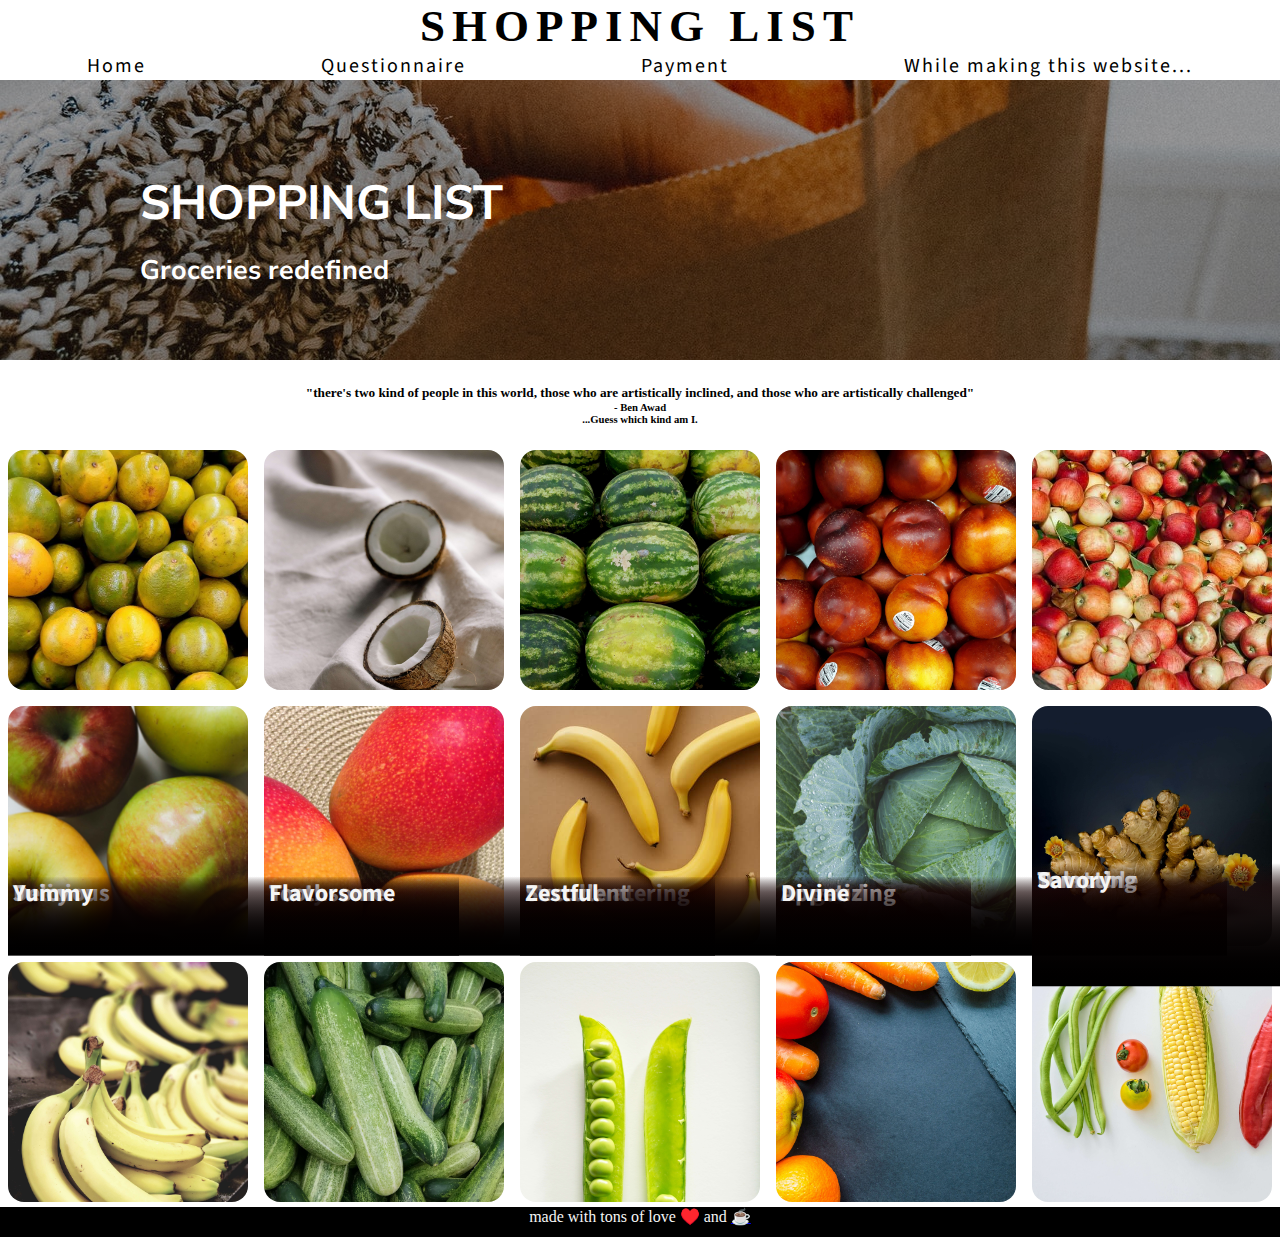
<file: pset8/homepage/index.html>
<!DOCTYPE html>

<html lang="en">
    <head>
        <meta charset="UTF-8">
        <meta name="description" content="Shopping list, Groceries redefined">
        <link href="https://cdn.jsdelivr.net/npm/bootstrap@5.0.2/dist/css/bootstrap.min.css" rel="stylesheet" integrity="sha384-EVSTQN3/azprG1Anm3QDgpJLIm9Nao0Yz1ztcQTwFspd3yD65VohhpuuCOmLASjC" crossorigin="anonymous">
        <link href="styles.css" rel="stylesheet">
        <link rel="stylesheet" href="./grid.css">
        <title>Grocery Shopping list🗓</title>
        <link rel="icon" href="./IMG/favicon.ico" sizes="any">
        <meta name="robots" content="index, follow">
        <meta name="viewport" content="width=device-width, initial-scale=1">
        <link rel="preconnect" href="https://fonts.googleapis.com">
        <link rel="preconnect" href="https://fonts.gstatic.com" crossorigin>
        <link href="https://fonts.googleapis.com/css2?family=Source+Sans+Pro:wght@200&display=swap" rel="stylesheet">
        <link href="https://fonts.googleapis.com/css2?family=Nunito+Sans:wght@200&display=swap" rel="stylesheet">
    </head>
    <body class="bg-light">
        <header>
            <nav>
                <div class="logo" id="logo">
                    <h3>shopping list</h3>
                </div>
                <ul class="nav-links">
                    <li>
                        <a href="./index.html">Home</a>
                    </li>
                    <li>
                        <a href="./Questionary/form-test.html">Questionnaire</a>
                    </li>
                    <li>
                        <a href="./Payment/Payment.html">Payment</a>
                    </li>
                    <li>
                        <div id="while-making-this-website">
                            <a href="./While-making-this-website/while-making.html">While making <br> this website...</a>
                        </div> 
                    </li>
                </ul>
                <div class="menu-burger">
                    <div class="line1"></div>
                    <div class="line2"></div>
                    <div class="line3"></div>
                </div>
            </nav>

            <script src="app.js"></script>

        </header>
        <section id="hero">
            <div class="container">
                <div class="info">
                    <h1>SHOPPING LIST</h1>
                    <h2>Groceries redefined</h2>
                </div>
            </div>
        </section>
        <main>
            <section class="quote">
                <h5>"there's two kind of people in this world, those who are artistically inclined, and those who are artistically challenged"</h5>
                <h6>- Ben Awad</h6>
                <h6>...Guess which kind am I.</h6>
            </section>
            <div class="basic-grid">
                <div class="card" style="background-image:url(./IMG/Fruits/pexels-marco-antonio-victorino-2288683.jpg)">
                    <div class="card-content">
                        <h2 class="card-title">Delicious</h2>
                        <p>Lorem ipsum dolor sit amet consectetur adipisicing elit. Quo, vitae!</p>
                        <a href="#" class="button">Test button</a>
                    </div>
                </div>
                <div class="card" style="background-image:url(./IMG/Fruits/pexels-cottonbro-5899688.jpg);">
                    <div class="card-content">
                        <h2 class="card-title">Tasty</h2>
                        <p>Lorem ipsum dolor sit amet consectetur adipisicing elit. Quo, vitae!</p>
                        <a href="#" class="button">Test button</a>
                    </div>
                </div>
                <div class="card" style="background-image:url(./IMG/Fruits/pexels-marco-antonio-victorino-2288692.jpg);">
                    <div class="card-content">
                        <h2 class="card-title">Mouthwatering</h2>
                        <p>Lorem ipsum dolor sit amet consectetur adipisicing elit. Quo, vitae!</p>
                        <a href="#" class="button">Test button</a>
                    </div>
                </div>
                <div class="card" style="background-image:url(./IMG/Fruits/pexels-marco-antonio-victorino-2363356.jpg);">
                    <div class="card-content">
                        <h2 class="card-title">So good</h2>
                        <p>Lorem ipsum dolor sit amet consectetur adipisicing elit. Quo, vitae!</p>
                        <a href="#" class="button">Test button</a>
                    </div>
                </div>
                <div class="card" style="background-image:url(./IMG/Fruits/pexels-mark-stebnicki-2253316.jpg);">
                    <div class="card-content">
                        <h2 class="card-title">Palatable</h2>
                        <p>Lorem ipsum dolor sit amet consectetur adipisicing elit. Quo, vitae!</p>
                        <a href="#" class="button">Test button</a>
                    </div>
                </div>
                <div class="card" style="background-image:url(./IMG/Fruits/pexels-polina-tankilevitch-4110509.jpg);">
                    <div class="card-content">
                        <h2 class="card-title">Juicy</h2>
                        <p>Lorem ipsum dolor sit amet consectetur adipisicing elit. Quo, vitae!</p>
                        <a href="#" class="button">Test button</a>
                    </div>
                </div>
                <div class="card" style="background-image:url(./IMG/Fruits/pexels-ruth-currie-918643.jpg);">
                    <div class="card-content">
                        <h2 class="card-title">Toothsome</h2>
                        <p>Lorem ipsum dolor sit amet consectetur adipisicing elit. Quo, vitae!</p>
                        <a href="#" class="button">Test button</a>
                    </div>
                </div>
                <div class="card" style="background-image:url(./IMG/Fruits/pexels-vanessa-loring-5966630.jpg);">
                    <div class="card-content">
                        <h2 class="card-title">Succulent</h2>
                        <p>Lorem ipsum dolor sit amet consectetur adipisicing elit. Quo, vitae!</p>
                        <a href="#" class="button">Test button</a>
                    </div>
                </div>
                <div class="card" style="background-image:url(./IMG/Vegetables/pexels-freestocksorg-134877.jpg);">
                    <div class="card-content">
                        <h2 class="card-title">Appetizing</h2>
                        <p>Lorem ipsum dolor sit amet consectetur adipisicing elit. Quo, vitae!</p>
                        <a href="#" class="button">Test button</a>
                    </div>
                </div>
                <div class="card" style="background-image:url(./IMG/Vegetables/pexels-joris-neyt-1337585.jpg);">
                    <div class="card-content">
                        <h2 class="card-title">Tempting</h2>
                        <p>Lorem ipsum dolor sit amet consectetur adipisicing elit. Quo, vitae!</p>
                        <a href="#" class="button">Test button</a>
                    </div>
                </div>
                <div class="card" style="background-image:url(./IMG/Vegetables/pexels-kio-1093038.jpg);">
                    <div class="card-content">
                        <h2 class="card-title">Yummy</h2>
                        <p>Lorem ipsum dolor sit amet consectetur adipisicing elit. Quo, vitae!</p>
                        <a href="#" class="button">Test button</a>
                    </div>
                </div>
                <div class="card" style="background-image:url(./IMG/Vegetables/pexels-lo-2329440.jpg);">
                    <div class="card-content">
                        <h2 class="card-title">Flavorsome</h2>
                        <p>Lorem ipsum dolor sit amet consectetur adipisicing elit. Quo, vitae!</p>
                        <a href="#" class="button">Test button</a>
                    </div>
                </div>
                <div class="card" style="background-image:url(./IMG/Vegetables/pexels-lovefood-art-1437587.jpg);">
                    <div class="card-content">
                        <h2 class="card-title">Zestful</h2>
                        <p>Lorem ipsum dolor sit amet consectetur adipisicing elit. Quo, vitae!</p>
                        <a href="#" class="button">Test button</a>
                    </div>
                </div>
                <div class="card" style="background-image:url(./IMG/Vegetables/pexels-lukas-952353.jpg);">
                    <div class="card-content">
                        <h2 class="card-title">Divine</h2>
                        <p>Lorem ipsum dolor sit amet consectetur adipisicing elit. Quo, vitae!</p>
                        <a href="#" class="button">Test button</a>
                    </div>
                </div>
                <div class="card" style="background-image:url(./IMG/Vegetables/pexels-mali-maeder-142520.jpg);">
                    <div class="card-content">
                        <h2 class="card-title">Savory</h2>
                        <p>Lorem ipsum dolor sit amet consectetur adipisicing elit. Quo, vitae!</p>
                        <a href="#" class="button">Test button</a>
                    </div>
                </div>
            </div>
        </main>
        <footer>
            <div class="footer">
                made with tons of love ♥️ and <a href="https://www.linkedin.com/in/daniel-agudelo-ramirez/" target="_blank">☕️</a>
            </div>
        </footer>
    </body>
    </html>
</file>
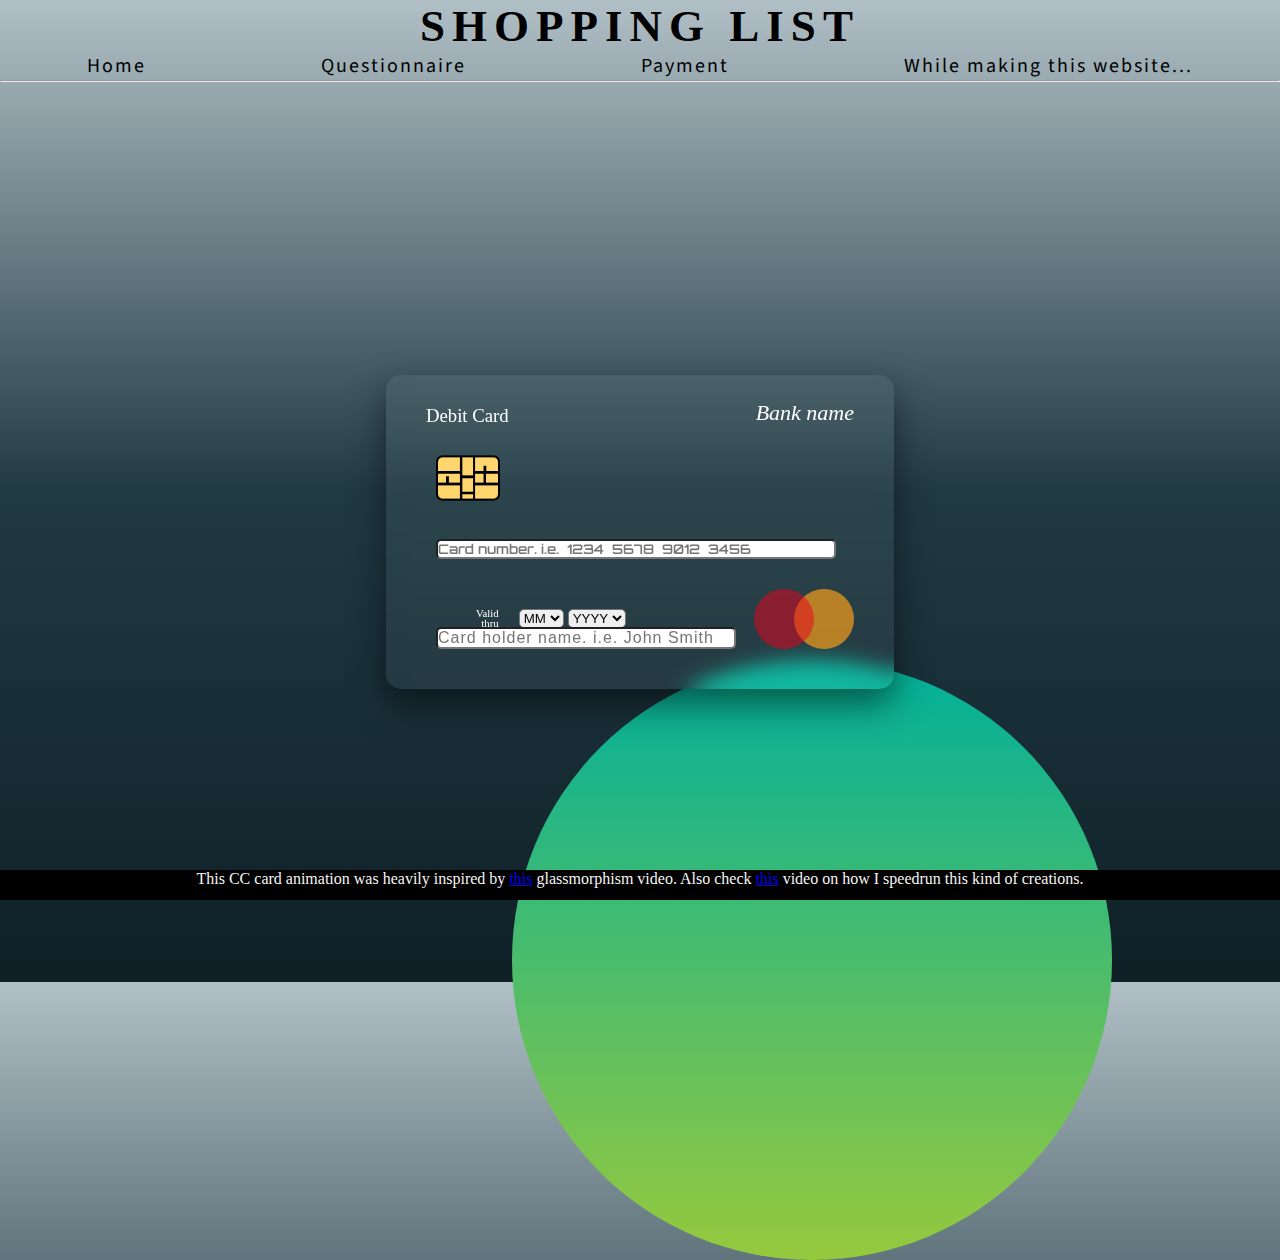
<file: pset8/homepage/Payment/Payment.html>
<!DOCTYPE html>
<html lang="en">
<head>
    <meta charset="UTF-8">
    <meta name="description" content="Shopping list, Groceries redefined">
    <link href="./CC-card.css" rel="stylesheet">
    <link href="https://cdn.jsdelivr.net/npm/bootstrap@5.0.2/dist/css/bootstrap.min.css" rel="stylesheet" integrity="sha384-EVSTQN3/azprG1Anm3QDgpJLIm9Nao0Yz1ztcQTwFspd3yD65VohhpuuCOmLASjC" crossorigin="anonymous">
    <link href="../styles.css" rel="stylesheet">
    <title>Definitively not gonna steal your credit card details</title>
    <link rel="icon" href="../IMG/favicon.ico" sizes="any">
    <meta name="robots" content="index, follow">
    <meta name="viewport" content="width=device-width, initial-scale=1">
    <link rel="preconnect" href="https://fonts.googleapis.com">
    <link rel="preconnect" href="https://fonts.gstatic.com" crossorigin>
    <link href="https://fonts.googleapis.com/css2?family=Source+Sans+Pro:wght@200&display=swap" rel="stylesheet">
    <link href="https://fonts.googleapis.com/css2?family=Nunito+Sans:wght@200&display=swap" rel="stylesheet">
</head>
<body class="bg-light">
    <header>
        <nav>
            <div class="logo" id="logo">
                <h3>shopping list</h3>
            </div>
            <ul class="nav-links">
                <li>
                    <a href="../index.html">Home</a>
                </li>
                <li>
                    <a href="../Questionary/form-test.html">Questionnaire</a>
                </li>
                <li>
                    <a href="./Payment.html">Payment</a>
                </li>
                <li>
                    <div id="while-making-this-website">
                        <a href="../While-making-this-website/while-making.html">While making <br> this website...</a>
                    </div> 
                </li>
            </ul>
            <div class="menu-burger">
                <div class="line1"></div>
                <div class="line2"></div>
                <div class="line3"></div>
            </div>
        </nav>

        <script src="../app.js"></script>
    </header>
    <hr>
    <main>
        <section>
            <div>
                <div class="cc-card">
                    <div class="cc-card-front">
                        <h3 class="debit">Debit Card</h3>
                        <h3 class="bank">Bank name</h3>
                        <img src="../IMG/chip.png" alt="Credit card chip image" class="cc-chip">
                        <input type="number" placeholder="Card number. i.e.  1234  5678  9012  3456" class="cc-number">
                        <span><h6 class="valid-thru">Valid<br>thru</span>
                        <span>
                            <select class="cc-month">
                                <option value="">MM</option>
                                <option value="">01</option>
                                <option value="">02</option>
                                <option value="">03</option>
                                <option value="">04</option>
                                <option value="">05</option>
                                <option value="">06</option>
                                <option value="">07</option>
                                <option value="">08</option>
                                <option value="">09</option>
                                <option value="">10</option>
                                <option value="">11</option>
                                <option value="">12</option>
                            </select>
                            <select class="cc-year">
                                <option value="">YYYY</option>
                                <option value="">2021</option>
                                <option value="">2022</option>
                                <option value="">2023</option>
                                <option value="">2024</option>
                                <option value="">2025</option>
                                <option value="">2026</option>
                                <option value="">2027</option>
                                <option value="">2028</option>
                                <option value="">2029</option>
                                <option value="">2030</option>
                            </select>
                        </span></h5>
                        <input type="text" class="card-holder" placeholder="Card holder name. i.e. John Smith">
                    </div>
                    <div class="cc-card-back">
                        <div class="black-stripe"></div>
                        <div class="ccv-text">
                            <h5> Autorized signature - not valid unless signed</h5>
                            <div class="white-stripe"></div>
                            <input type="text" class="ccv" placeholder="1 2 3">
                        </div>
                        <p class="filler-text">Lorem ipsum dolor sit amet consectetur 
                            adipisicing elit. Rerum odio hic, quod adipisci cupiditate
                             possimus facilis corrupti tempora odit, maiores eos soluta dolorem
                              distinctio iusto illum dolore saepe quibusdam explicabo voluptatibus 
                              prferendis unde quasi! Optio nemo temporibus quidem ad fugiat, ducimus, 
                              voluptates inventore, culpa est magni illo doloribus quibusdam quaerat 
                              adipisci quae! Ratione cum fuga, officia iure ex qui quisquam?</p>
                    </div>
                </div>

                <script src="rotation.js"></script>

            </div>
        </section>    
    </main>
    <footer>
        <div class="footer">
            This CC card animation was heavily inspired by <a href="https://www.youtube.com/watch?v=XeX1vsaufF0&ab_channel=OnlineTutorials" target="_blank">this</a> glassmorphism video. Also check <a href="https://www.youtube.com/watch?v=N-eqw7iz86s&ab_channel=System32" target="_blank">this</a> video on how I speedrun this kind of creations.
        </div>
    </footer>
</body>
</html>
</file>
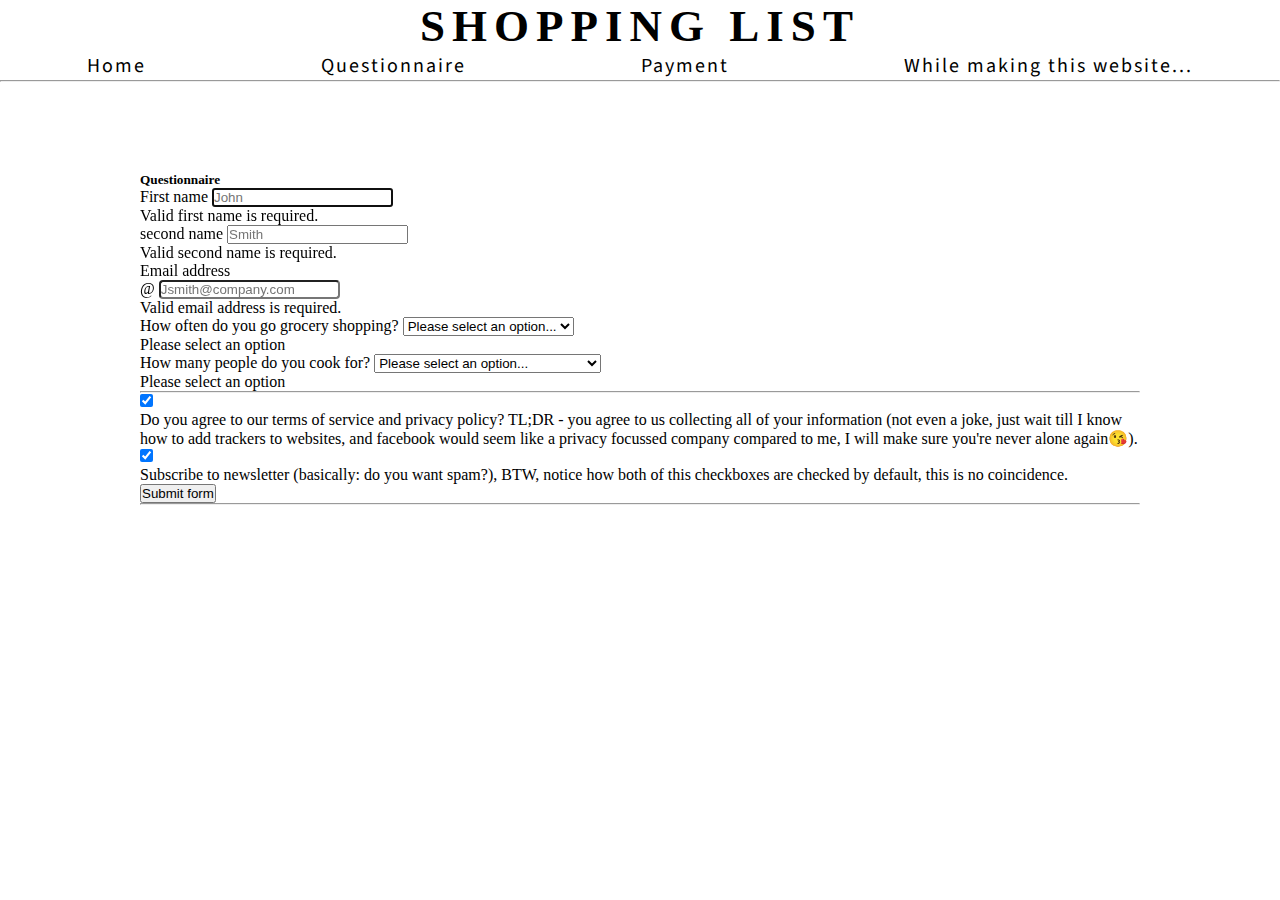
<file: pset8/homepage/Questionary/form-test.html>
<!DOCTYPE html>
<html lang="en">
<head>
    <meta charset="UTF-8">
    <meta name="description" content="Shopping list, Groceries redefined">
    <link href="https://cdn.jsdelivr.net/npm/bootstrap@5.0.2/dist/css/bootstrap.min.css" rel="stylesheet" integrity="sha384-EVSTQN3/azprG1Anm3QDgpJLIm9Nao0Yz1ztcQTwFspd3yD65VohhpuuCOmLASjC" crossorigin="anonymous">
    <link href="../styles.css" rel="stylesheet">
    <title>questionnaire</title>
    <link rel="icon" href="../IMG/favicon.ico" sizes="any">
    <meta name="robots" content="index, follow">
    <meta name="viewport" content="width=device-width, initial-scale=1">
    <link rel="preconnect" href="https://fonts.googleapis.com">
    <link rel="preconnect" href="https://fonts.gstatic.com" crossorigin>
    <link href="https://fonts.googleapis.com/css2?family=Source+Sans+Pro:wght@200&display=swap" rel="stylesheet">
    <link href="https://fonts.googleapis.com/css2?family=Nunito+Sans:wght@200&display=swap" rel="stylesheet">
</head>
<body class="bg-light" >
    <header>
        <nav>
            <div class="logo" id="logo">
                <h3>shopping list</h3>
            </div>
            <ul class="nav-links">
                <li>
                    <a href="../index.html">Home</a>
                </li>
                <li>
                    <a href="./form-test.html">Questionnaire</a>
                </li>
                <li>
                    <a href="../Payment/Payment.html">Payment</a>
                </li>
                <li>
                    <div id="while-making-this-website">
                        <a href="../While-making-this-website/while-making.html">While making <br> this website...</a>
                    </div> 
                </li>
            </ul>
            <div class="menu-burger">
                <div class="line1"></div>
                <div class="line2"></div>
                <div class="line3"></div>
            </div>
        </nav>

        <script src="../app.js"></script>
    </header>
    <hr>
    <main> 
        <div class="container">
            <h5 class="mb-3">Questionnaire</h5>
            <form class="needs-validation" validate>
                <div class="row gy-4">
                    <div class="col-sm-6">
                        <label for="firstName" class="form-label">First name</label>
                        <input id="firstName" type="text" class="form-control" placeholder="John" autofocus required>
                        <div class="invalid-feedback">Valid first name is required.</div>
                    </div>
                    <div class="col-sm-6">
                        <label for="lastName" class="form-label">second name</label>
                        <input id="lastName" type="text" class="form-control" placeholder="Smith" required>
                        <div class="invalid-feedback">
                            Valid second name is required.
                        </div>
                    </div>
                    <div class="col-12">
                        <label for="Email" class="form-label">Email address</label>
                        <div class="input-group">
                            <span class="input-group-text">@</span>
                            <input id="Email" type="text" class="form-control" placeholder="Jsmith@company.com" style="border-radius: .25rem;" required>
                            <div class="invalid-feedback">Valid email address is required.</div>
                        </div>
                    </div>
                    <div class="col-sm-6">
                        <label for="days-a-week-shopping" class="form-label">How often do you go grocery shopping?</label>
                        <select id="days-a-week-shopping" class="form-control">
                            <option value="">Please select an option...</option>
                            <option value="">Less than once a week</option>
                            <option value="">1</option>
                            <option value="">2</option>
                            <option value="">3</option>
                            <option value="">4</option>
                            <option value="">5+</option>
                        </select>
                        <div class="invalid-feedback">Please select an option</div>
                    </div>
                    <div class="col-sm-6">
                        <label for="amount-household-occupants" class="form-label">How many people do you cook for?</label>
                        <select id="amount-household-occupants" class="form-control">
                            <option value="">Please select an option...</option>
                            <option value="1">Just me</option>
                            <option value="2">2 but they eat like 5 people</option>
                            <option value="3">3 or so...</option>
                            <option value="4">4 but they hardly ever eat anything</option>
                            <option value="5">A whole battalion and their dog</option>
                        </select>
                        <div class="invalid-feedback">Please select an option</div>
                    </div>
                </div>                
                <hr class="my-10">
                <div class="col-12">
                    <div class="form-check">
                        <input id="agree-to-privacy-policy" type="checkbox" class="form-check-input" checked>
                        <label for="agree-to-privacy-policy" class="form-check-label">
                            <p>
                                Do you agree to our terms of service and privacy policy?
                                TL;DR - you agree to us collecting all of your information 
                                (not even a joke, just wait till I know how to add trackers to websites, 
                                and facebook would seem like a privacy focussed company compared to me, 
                                I will make sure you're never alone again😘).
                            </p>
                        </label>
                    </div>
                    <div class="form-check">
                        <input id="agree-to-privacy-policy" type="checkbox" class="form-check-input" checked>
                        <label for="agree-to-privacy-policy" class="form-check-label">
                            <p>
                                Subscribe to newsletter (basically: do you want spam?), BTW, notice how both of
                                this checkboxes are checked by default, this is no coincidence.
                            </p>
                        </label>
                    </div>
                </div>
                
                <button class="btn btn-primary btn-lg btn-block">Submit form</button>
                
                <hr>

            </form>
        </div>
    </main>
</body>
</html>
</file>
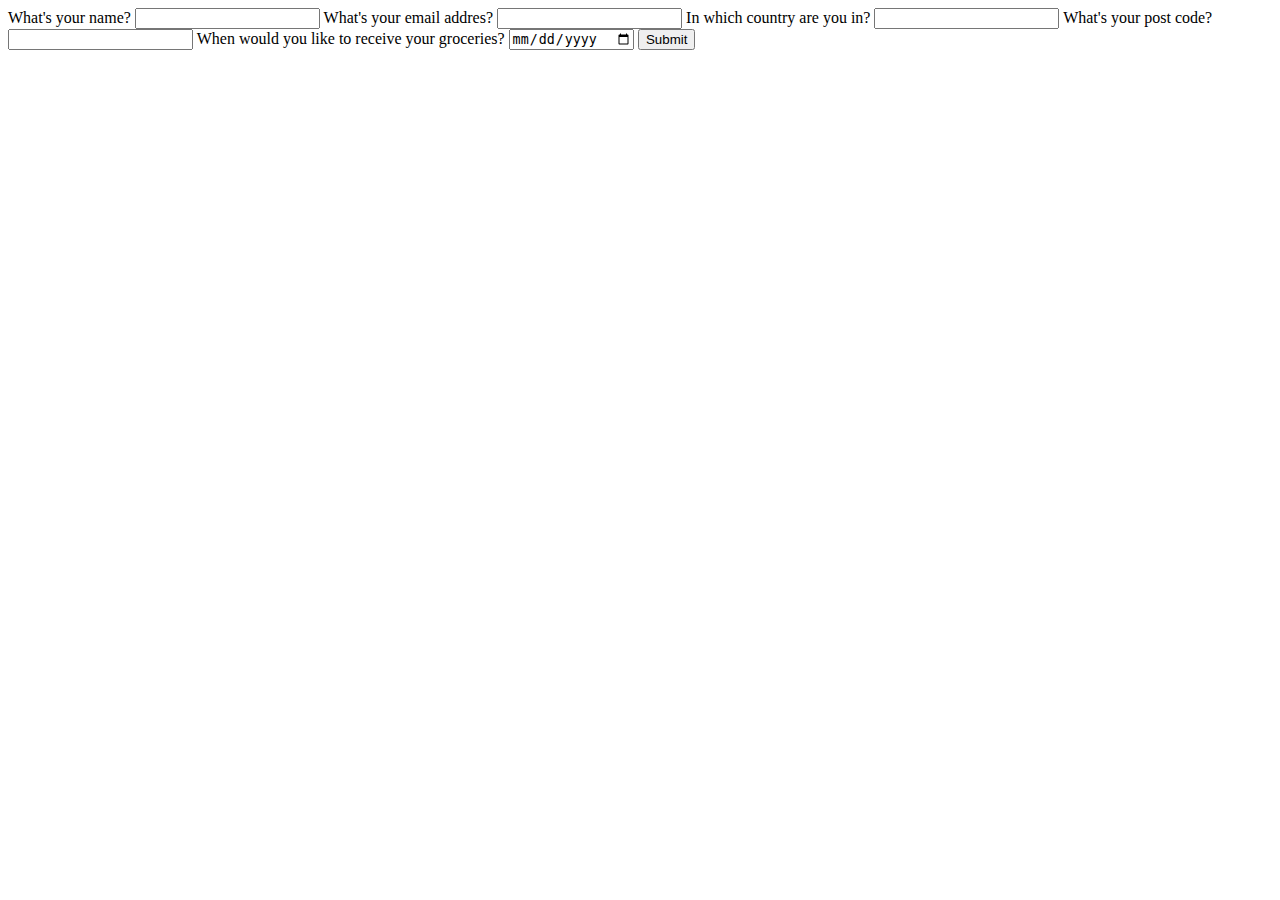
<file: pset8/homepage/Questionary/form_test.html>
<!DOCTYPE html>
<html lang="en">
<head>
    <meta charset="UTF-8">
    <meta http-equiv="X-UA-Compatible" content="IE=edge">
    <meta name="viewport" content="width=device-width, initial-scale=1.0">
    <title>Document</title>
</head>
<body>
    <main>
        <form action="">
            <label for="name">
                <span>What's your name?</span>
                <input type="text" name="name" id="name" autocomplete="name" required>
            </label>
            <label for="email">
                <span>What's your email addres?</span>
                <input type="email" name="email" id="email" autocomplete="email" required>
            </label>
            <label for="country">
                <span>In which country are you in?</span>
                <input type="text" name="country" id="country" autocomplete="country" required>
            </label>
            <label for="postcode">
                <span>What's your post code?</span>
                <input type="number" name="postcode" id="postcode" autocomplete="postal-code" required>
            </label>
            <label for="date">
                <span>When would you like to receive your groceries?</span>
                <input type="date" name="date" id="date" autocomplete="off" required>
            </label>
            <input type="submit">
        </form>
    </main>
</body>
</html>
</file>
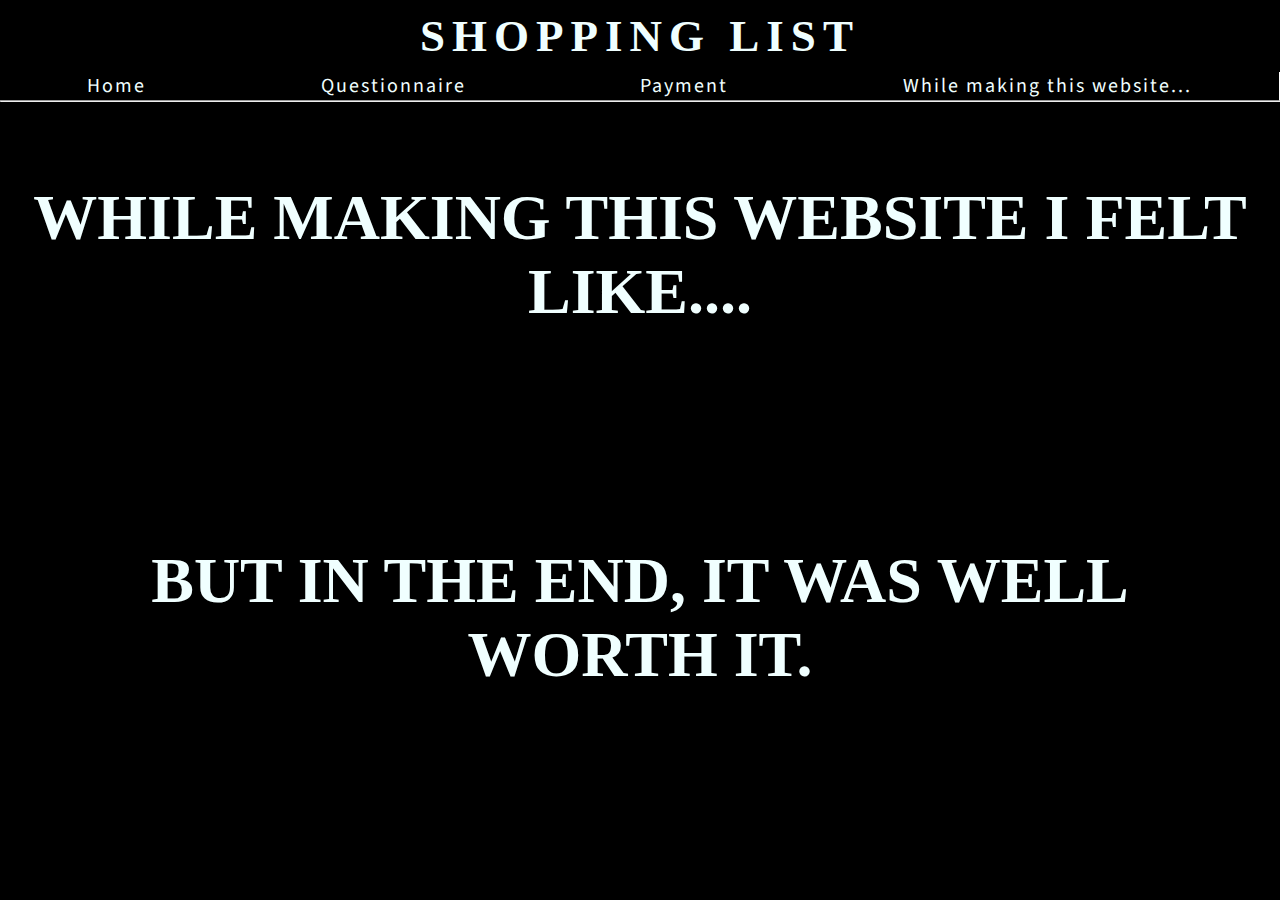
<file: pset8/homepage/While-making-this-website/while-making.html>
<!DOCTYPE html>
<html lang="en">
<head>
    <meta charset="UTF-8">
    <meta name="description" content="Shopping list, Groceries redefined">
    <link href="https://cdn.jsdelivr.net/npm/bootstrap@5.0.2/dist/css/bootstrap.min.css" rel="stylesheet" integrity="sha384-EVSTQN3/azprG1Anm3QDgpJLIm9Nao0Yz1ztcQTwFspd3yD65VohhpuuCOmLASjC" crossorigin="anonymous">
    <link href="../styles.css" rel="stylesheet">
    <link rel="stylesheet" href="./style.css">
    <title>So hard....</title>
    <link rel="icon" href="../IMG/favicon.ico" sizes="any">
    <meta name="robots" content="index, follow">
    <meta name="viewport" content="width=device-width, initial-scale=1">
    <link rel="preconnect" href="https://fonts.googleapis.com">
    <link rel="preconnect" href="https://fonts.gstatic.com" crossorigin>
    <link href="https://fonts.googleapis.com/css2?family=Source+Sans+Pro:wght@200&display=swap" rel="stylesheet">
    <link href="https://fonts.googleapis.com/css2?family=Nunito+Sans:wght@200&display=swap" rel="stylesheet">
</head>
<body>
    <header>
        <nav>
            <div class="logo" id="logo">
                <h3>shopping list</h3>
            </div>
            <ul class="nav-links">
                <li>
                    <a href="../index.html">Home</a>
                </li>
                <li>
                    <a href="../Questionary/form-test.html">Questionnaire</a>
                </li>
                <li>
                    <a href="../Payment/Payment.html">Payment</a>
                </li>
                <li>
                    <div id="while-making-this-website">
                        <a href="./while-making.html">While making <br> this website...</a>
                    </div> 
                </li>
            </ul>
            <div class="menu-burger">
                <div class="line1"></div>
                <div class="line2"></div>
                <div class="line3"></div>
            </div>
        </nav>

        <script src="../app.js"></script>
    </header>
    <hr>    
    <div class="while-making"><h1>While making this website I felt like....</h1></div>
    <div class="felt-like"><h3 id="felt-like-text">I have a lot to learn...</h3></div>
    <div class="worth-it"><h1>But in the end, it was well worth it.</h1></div>
    <script src="./while-making-this-website-app.js"></script>
</body>
</html>
</file>
<file: pset8/homepage/styles.css>
* {
    padding: 0px;
    margin: 0px;
    box-sizing: border-box;
}

#hero {
    width: 100%;
    height: 280px;
    background: linear-gradient(rgba(0, 0, 0, 0.39), rgba(0, 0, 0, 0.384)), url('./IMG/pexels-lisa-1992913.jpg') no-repeat center / cover;
    font-family: 'Nunito Sans', sans-serif;
    font-size: 18px;
    color:white;
    margin: 0 auto;
}

.quote {
    margin-top: 25px;
    margin-bottom: 25px;
    text-align: center;
}

.container {
    width: 90%;
    height: 100%;
    max-width: 1000px;
    margin: 0 auto;
    position: relative;
    top: 10vh;
}

.container .info h1 {
    font-size: 3rem;
    margin-bottom: 1rem;
}

.container.info h2 {
    font-size: 1.2rem;
    margin-bottom: 2rem;
}

nav header {
    min-height: 8vh;
    background-color: white;
    margin: 0vh;
}


.footer {
    width: 100%;
    background-color: black;
    color: whitesmoke;
    height: 30px;
    position: absolute;
    text-align: center;
}

.logo h3 {
    display: flex;
    justify-content: space-around;
    align-items: center;
    text-transform: uppercase;
    letter-spacing: 7px;
    font-size: 5vh;
    margin: 0vh;
}

.nav-links {
    display: flex;
    justify-content:space-around;
    align-items: center;
    text-decoration: none;
    letter-spacing: 2px;
    list-style: none;
    margin: 0vh;
    font-family: 'Source Sans Pro', sans-serif;
    font-size: 1.25rem;
}

.nav-links a {
    color: black;
    text-decoration: none;
}

.nav-links br {
    display: none;
}

.menu-burger div {
    width: 25px;
    height: 3px;
    background-color: black;
    margin: 5px;
    display: none;
    transition: all 0.5s ease;
}

@media screen and (max-width: 768px) {
    .nav-links {
        z-index: 1;
        position: absolute;
        left: 0px;
        height: 100vh;
        background-color: white;
        top: 0vh;
        display: flex;
        flex-direction: column;
        align-items: center;
        border-right: 1px solid rgb(0, 0, 0);
        word-wrap: break-word;
        width: 250px;
        transform: translateX(-100%);
        transition: transform 0.5s ease-in;
    }

    .nav-links li {
        opacity: 0;
    }

    .nav-links br {
        display: flex;
        flex-direction: column;
    }

    .menu-burger div {
        display: block;
    }

    .menu-burger {
        z-index: 1;
        align-items: center;
        position: relative;
        top: 0.1vh;
        cursor: pointer;
    }
}

.nav-active {
    transform: translateX(0%);
}

@keyframes navLinkFade {
    from {
        opacity: 0;
        transform: translateX(-50px);
    }
    to {
        opacity: 1;
        transform: translateX(0px);
    }
}

.toggle .line1 {
    transform: rotate(-45deg) translate(-5px, 6px);
}

.toggle .line2 {
    opacity: 0;    
}

.toggle .line3 {
    transform: rotate(+45deg) translate(-5px, -6px);    
}
</file>
<file: pset8/homepage/grid.css>
.basic-grid {
    margin-left: 8px;
    margin-right: 8px;
    margin-bottom: 5px;
    display: grid;
    gap: 1rem;
    grid-template-columns: repeat(auto-fill, minmax(240px, 1fr));
    background-size: contain;
    grid-auto-rows: 240px;
    font-family: 'Source Sans Pro', sans-serif;
    color: whitesmoke;
}

.card {
    background-size: cover;
    overflow: hidden;
    border-radius: 1rem;
    transition: transform 500ms ease;
}

.card-content {
    --padding: 1.5rem;
    padding: var(--padding);
    position: absolute;
    bottom: 0;
    background:linear-gradient(
        rgba(0, 0, 0, 0),
        rgba(20, 0, 0, 0.3) 20%,
        rgba(0, 0, 0, 1)
    );
    padding: 0rem;
}

.card-title {
    left: 5px;
    position: relative;
    width: max-content;
}

.card-content p {
    margin-left: 3px;
    position: relative;
}

.card-content .button{
    margin-left: 0.75rem;
    position: relative;
    cursor: pointer;
    text-decoration: none;
    color: whitesmoke;
    background-color: #D69F3A;
    padding: 0.25rem 1.25rem;
    bottom: 0.50rem;
    border-radius: 0.25rem;
}

.button:hover,
.button:focus {
    background-color: white;
    color: black;
}

.card-title::after {
    content: "";
    position: absolute;
    height: 4px;
    width: calc(100% + var(--padding) + 3px);
    left: calc(var(--padding) * -1);
    bottom: -4px;
    background: #D69F3A;
    transition: transform 500ms ease;
    transform-origin: right;
}

.card:hover .card-title::after,
.card:focus-within .card-title::after {
    transform: scaleX(1);
}

@media (hover) {
    .card-content {
        transform: translateY(70%);
        transition: transform 800ms ease;
    }

    .card:hover .card-content,
    .card:focus-within .card-content {
        transform: translateY(0);
        transition-delay: 500ms;
    }

    .card:focus-within .card-content {
        transition-duration: 0ms;
    }

    .card-content > *:not(.card-title) {
        opacity: 0;
        transition: opacity 500ms linear;
    }

    .card:hover .card-content > *:not(.card-title),
    .card:focus-within .card-content > *:not(.card-title) {
        opacity: 1;
        transition-delay: 1300ms;
    }

    .card-title::after {
        transform: scaleX(0);
    }

    .card:hover,
    .card:focus-within {
        transform: scale(1.05);
    }
}

@media (prefers-reduced-motion: reduce) {
    *,
    *::before,
    *::after {
        animation-duration: 0.01ms
        !important;
        animation-iteration-count: 1
        !important;
        transition-duration: 0.01ms
        !important;
        scroll-behavior: auto
        !important;
        transition-delay: 0.01ms
        !important;
    }
}
</file>
<file: pset8/homepage/Payment/CC-card.css>
@import url('https://fonts.googleapis.com/css2?family=Orbitron:wght@600&display=swap');

body {
    overflow: hidden;
    background: linear-gradient( #2c53645e, #203A43, #0F2027);
}

section {
    display: flex;
    justify-content: center;
    align-items: center;
    min-height: 100vh;

}

section::before {
    content: '';
    position: absolute;
    bottom: -40%;
    left: 40%;
    width: 600px;
    height: 600px;
    background: linear-gradient(#00b09b, #96c93d);
    border-radius: 50%;
}

.cc-card {
    position: relative;
    width: 508px;
    height: 314px;
    transform-style: preserve-3d;
    perspective: 500px;

}

.cc-card .cc-card-front {
    position: absolute;
    top: 0;
    left: 0;
    width: 100%;
    height: 100%;
    box-shadow: 0 15px 35px rgba(0, 0, 0, 0.5);
    border-radius: 15px;
    background: rgba(255, 255, 255, 0.05);
    backdrop-filter: blur(10px);
    transform-style: preserve-3d;
    transition: 1s;
    backface-visibility: hidden;
}

.cc-card .cc-card-back {
    position: absolute;
    top: 0;
    left: 0;
    width: 100%;
    height: 100%;
    box-shadow: 0 15px 35px rgba(0, 0, 0, 0.5);
    border-radius: 15px;
    background: rgba(255, 255, 255, 0.05);
    backdrop-filter: blur(10px);
    transform-style: preserve-3d;
    transition: 1s;
    backface-visibility: hidden;
}

.cc-card .cc-card-back {
    transform: rotateY(180deg);
}



.cc-card .cc-card-front::before {
    content: '';
    position: absolute;
    bottom: 40px;
    right: 40px;
    width: 60px;
    height: 60px;
    background: #f79e1b;
    border-radius: 50%;
    opacity: 0.7;
}

.cc-card .cc-card-front::after {
    content: '';
    position: absolute;
    bottom: 40px;
    right: 80px;
    width: 60px;
    height: 60px;
    background: #eb001b;
    border-radius: 50%;
    opacity: 0.5;
}

.cc-card .cc-card-front .debit {
    position: absolute;
    left: 40px;
    top: 30px;
    color: white;
    font-weight: 500;
}

.cc-card .cc-card-front .bank {
    position: absolute;
    right: 40px;
    top: 25px;
    color: white;
    font-weight: 500;
    font-style: italic;
    font-size: 22px;
}

.cc-card .cc-card-front .cc-chip {
    position: absolute;
    top: 80px;
    left: 50px;
    max-width: 64px;
}

.cc-card .cc-card-front .cc-number {
    position: absolute;
    bottom: 130px;
    left: 50px;
    font-family: 'Orbitron', sans-serif;
    font-weight: 600;
    border-radius: 5px;
    min-width: 400px;
}

.cc-card .cc-card-front .cc-number:hover {
    box-shadow: 0 0 2pt 1pt #ffffffb0;
}

.cc-card .cc-card-front .valid-thru {
    position: absolute;
    bottom: 60px;
    left: 90px;
    display: flex;
    justify-content: center;
    align-items: center;
    color: white;
    font-weight: 200;
    line-height: 1em;
    text-align: right;
}

.cc-card .cc-card-front .cc-month, .cc-year {
    border-radius: 5px;
}

.cc-card .cc-card-front .cc-year:hover {
    box-shadow: 0 0 2pt 1pt #ffffffb0;
}

.cc-card .cc-card-front .cc-month:hover {
box-shadow: 0 0 2pt 1pt #ffffffb0;
}

.cc-card .cc-card-front .valid-thru span:last-child {
    margin-left: 20px;
    font-size: 16px;
    font-weight: 400;
    border-radius: 5px;
}

.cc-card .cc-card-front .card-holder {
    position: absolute;
    bottom: 40px;
    left: 50px;
    border-radius: 5px;
    font-weight: 500;
    font-size: 16px;
    letter-spacing: 1px;
    min-width: 300px;
}

.cc-card .cc-card-front .card-holder:hover {
    box-shadow: 0 0 2pt 1pt #ffffffb0;
}

.cc-card .cc-card-back .black-stripe {
    position: absolute;
    top: 40px;
    width: 100%;
    height: 60px;
    background: black;
}

.cc-card .cc-card-back .ccv-text {
    position: absolute;
    top: 120px;
    left: 30px;
}

.cc-card .cc-card-back .ccv-text h5 {
    color: white;
    font-weight: 400;
    font-size: 12px;
    text-transform: uppercase;
    letter-spacing: 2px;
}

.cc-card .cc-card-back .ccv-text .white-stripe {
    position: relative;
    width: 400px;
    height: 40px;
    background: white;
    margin-top: 5px;
}

.cc-card .cc-card-back .ccv-text .ccv {
    position: relative;
    top: -35px;
    left: 395px;
    background: #ccc;
    width: 50px;
    height: 30px;
    font-weight: 600;
    letter-spacing: 3px;
    display: flex;
}

.cc-card .cc-card-back .filler-text {
    position: absolute;
    bottom: 30px;
    left: 30px;
    right: 30px;
    color: white;
    font-size: 10px;
    line-height: 1.4em;
    font-weight: 300;
}

.footer {
    width: 100%;
    background-color: black;
    color: whitesmoke;
    height: 30px;
    position: absolute;
    text-align: center;
    bottom: 0px;
}
</file>
<file: pset8/homepage/While-making-this-website/style.css>
* {
    margin: 0;
    padding: 0;
    box-sizing: border-box;
}
hr, header, .nav-links a {
    color: azure;
}

div.line1, div.line2, div.line3 {
    background-color: azure;
}

.nav-links{
    background-color: black;
    border-right: 1px solid rgb(255, 255, 255);
}

.nav-links.nav-active {
    background-color: black;
}

body {
    text-align: center;
    background-color: black;
}

.while-making, .felt-like, .worth-it {
    font-family: montserrat;
    text-transform: uppercase;
    font-weight: 500;
    color: azure;
    overflow: hidden;
}

h1 {
    margin-bottom: 2rem;
    margin-top: 4rem;
    font-size: 64px;
    padding: 15px 25px;
   }
   
h3 {
    margin-top: 2rem;
    font-size: 32px;
    padding: 10px 15px;    
}

.felt-like {
    opacity: 0;
    animation: reveal 5s infinite;
  }

@keyframes reveal {
    0% {opacity:0;}
    50% {opacity: 1;}
    100% {opacity:0;}
}
</file>
